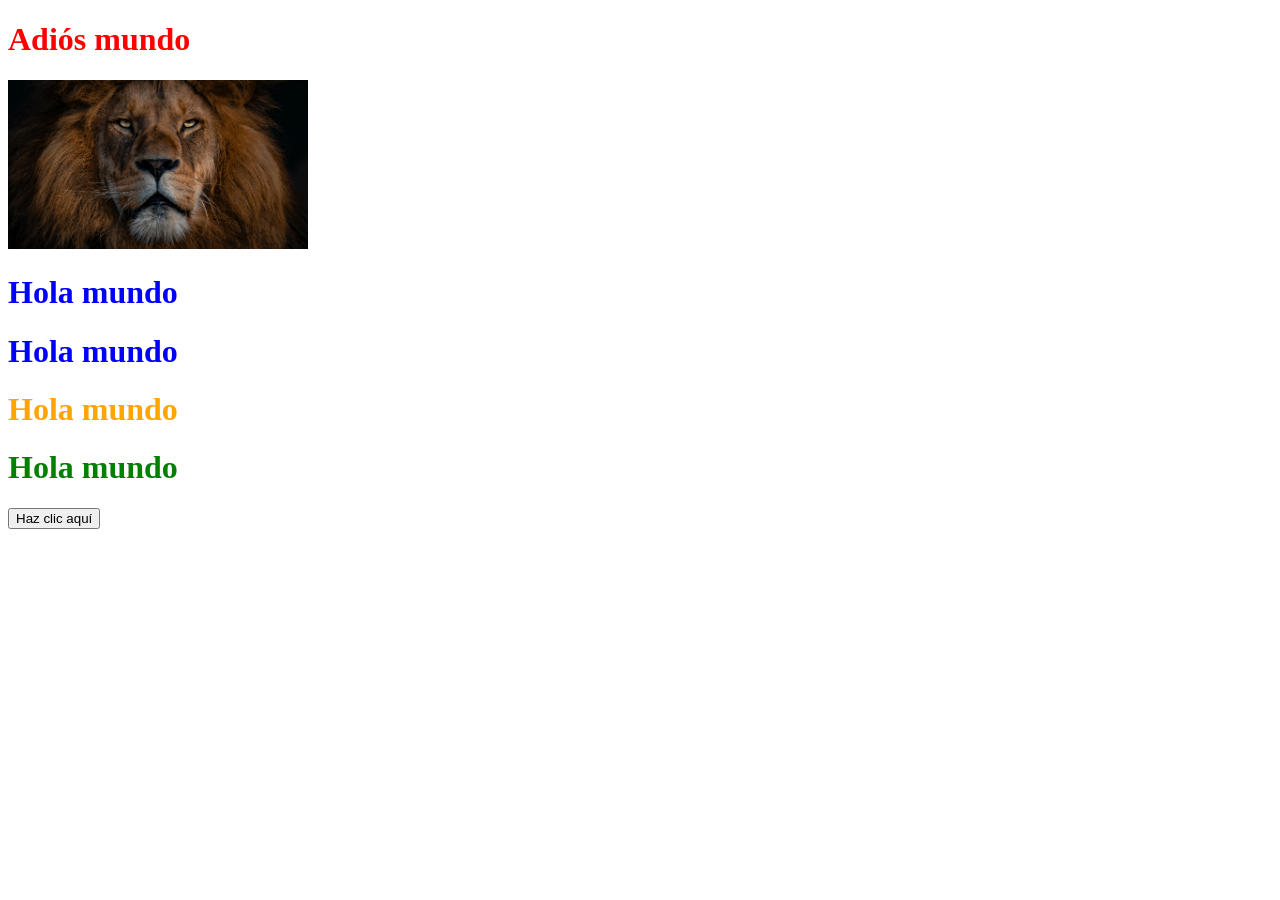
<file: index.html>
<!DOCTYPE html>
<html>

<head>
  <meta charset = "utf-8">
  <meta name = "viewport" content="width=device-width">
  <title>Interacting with HTML, CSS, and JavaScript </title>
  <link rel = "stylesheet" href = "style.css">
  <script src = "script.js" defer></script> 
</head>
<body>
  <h1 id = "rojo">¡Hola mundo!</h1>

  <img src = "Pictures/L - Lion.jpg" alt = "León" width = "300" >
  
  <h1 class = "azul"> Hola mundo </h1>
  <h1 class = "azul"> Hola mundo </h1>
  <h1 id = "naranja"> Hola mundo </h1>
  <h1 id = "clicable"> Hola mundo </h1> 
  
  <a href = "hola.html"><button>Haz clic aquí</button></a>
</body>
</html>
</file>
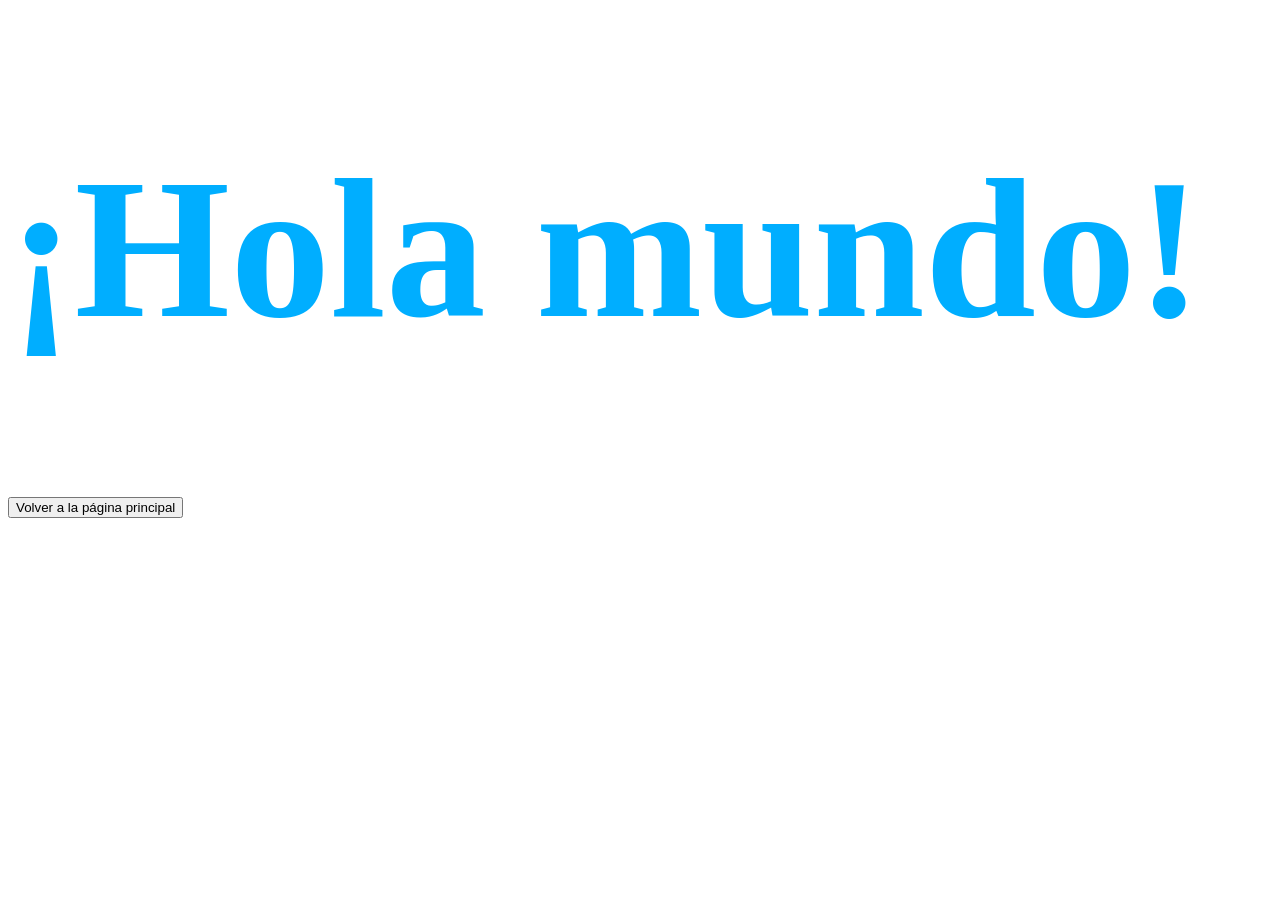
<file: hola.html>
<!DOCTYPE html>
<html lang="en">
<head>
    <meta charset="UTF-8">
    <!-- Esta línea es para que la página tenga diseño responsivo-->
    <meta name="viewport" content="width=device-width, initial-scale=1.0">
    <title>Hola mundo</title>
    <link rel = "stylesheet" href = "style.css">
</head>
<body>
    <h1 id = "azul1">¡Hola mundo!</h1>
    <a href = "index.html"><button>Volver a la página principal</button></a>
</body>

</html>
</file>
<file: style.css>
html {
    height: 100%;
    width: 100%;
  }

h1 {
  color : green;
}

.azul {
  color : blue;
}

#rojo {
  color : red;
}
  
#azul1 {
  color : rgb(0, 174, 255);
  font-size : 200px;
  position : center;
}
</file>
